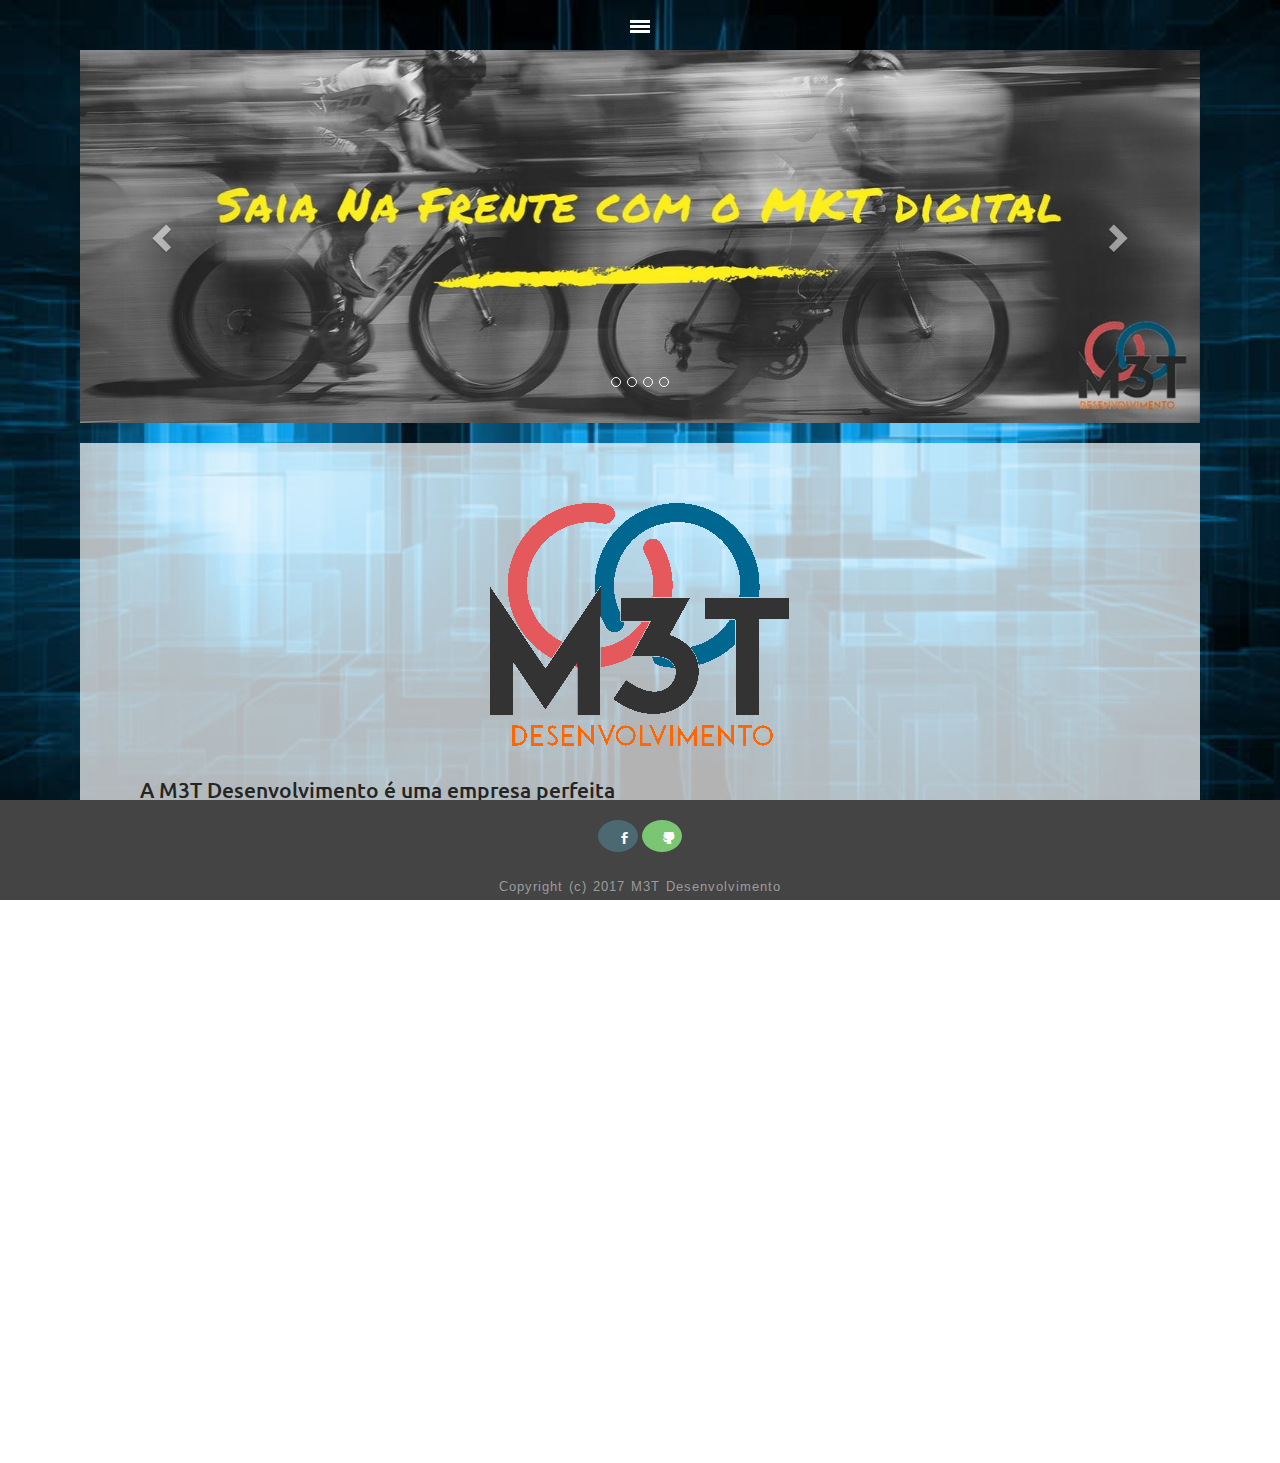
<file: index.html>
<html>
	<head>
		<title>M3T Desenvolvimento</title>
		<meta charset="UTF-8">
		<meta name="viewport" content="width=device-width, initial-scale=1">
		<link rel='shortcut icon' type='image/x-icon' href='image/favicon.ico' />

		<link rel="stylesheet" href="css/bootstrap.min.css">
		<link rel="stylesheet" href="css/mobyrise/mbr-additional.css">
		<link rel="stylesheet" href="css/mobyrise/style.css">
		<link rel="stylesheet" href="css/socicon.min.css">
		<link rel="stylesheet" href="css/style.css">
		<link href="http://fonts.googleapis.com/css?family=Arimo:400" rel="stylesheet">
		<link href="//maxcdn.bootstrapcdn.com/font-awesome/4.3.0/css/font-awesome.min.css" rel="stylesheet">
	</head>

	<body>
		<div id="pagina_principal" style="display: none;">
			<a class="menu-bar" data-toggle="collapse" href="#menu">
			    <span class="bars"></span>             
			</a>
			<div class="collapse menu" id="menu">
			    <ul class="list-inline">
			        <li><a href="#" onclick="carregaPagina('home.html');"><strong>Início</strong></a></li>
			        <li><a href="#" onclick="carregaPagina('sobre.html');"><strong>Sobre</strong></a></li>
			        <li><a href="#" onclick="carregaPagina('planos.html');"><strong>Planos</strong></a></li>
			        <li><a href="#" onclick="carregaPagina('contato.html');"><strong>Contato</strong></a></li>
			    </ul>   
			</div>

			<div id="conteudo" class="container">

			</div>

			<!-- INÍCIO - Rodapé -->
	        <footer class="mbr-section mbr-section--relative mbr-section--fixed-size fields" id="footer1-91" style="background-color: rgb(68, 68, 68);width:100% !important; position: fixed;bottom:0px;left:0px;right:0px;margin-bottom:0px;height: 100px;">
	            <br>
	            <div class="mbr-section__container container">
	                <div class="row">						
						<div class=" col-md-12">							
							<center>
						        <a class="btn btn-primary btn-md" style="border-radius: 50%; width: 32px;height: 32px;line-height: 18px;" href="http://fb.com/m3tdesenvolvimento" target="_blank">
						           	<i class="socicon socicon-facebook"></i> 
						        </a>  

						        <a class="btn btn-success btn-md" style="border-radius: 50%; width: 32px;height: 32px;line-height: 18px;" href="http://github.com/m3tdesenvolvimento" target="_blank">
						           	<i class="socicon socicon-github"></i> 
						        </a>           
						    </center>           
						</div>
						<br>
						<div class="mbr-footer mbr-footer--wysiwyg row">
	                        <div class="col-sm-12">
	                            <p class="mbr-footer__copyright"></p>
	                            <p style="text-align: center;">Copyright (c) 2017 M3T Desenvolvimento</p>
	                        </div>
	                	</div>
	            	</div>
	            </div>
	        </footer>
	        <!-- FIM - Rodapé -->
        </div>

        <div id="carregando" style="display: block;">
        	<center>
        		<img src="image/loading.gif">
        	</center>
        </div>




		<script src="js/jquery.min.js"></script>
		<script src="js/bootstrap.min.js"></script>
		<script type="text/javascript">
			function carregaPagina(pagina){
				$('#conteudo').load("views/" + pagina);
			}

			function mandaEmail(){
				//Obtenho os dados digitados
		        var nome = $("#nome").val();
		        var telefone = $("#telefone").val();
		        var email = $("#email").val();
		        var empresa = $("#empresa").val();
		        var mensagem = $("#mensagem").val();

		        //Envio as informaçoes via Ajax para o php que processa o formulario
		        $.ajax({
		            type: "POST",
		            url: "https://app-1491759796.000webhostapp.com/processa.php",
		            data: {nome: nome,telefone: telefone,email: email,empresa: empresa, mensagem: mensagem},
		     	    success: function(data){
		                if(data != 0){
		                    alert("Dados enviados com sucesso!");
		                    console.info(data);
		                }
		                else{
		                    alert("Ocorreu um erro na transmissão dos dados, aguarde e tente novamente.");
		                    console.error(data);
		                }
		            },
		            error: function(xhr,err){
		                alert("Ocorreu um erro interno do servidor. Contate-nos através do nosso e-mail");
		                console.error(err);
		            }
		        });

		        document.getElementById("nome").value = "";
		        document.getElementById("telefone").value = "";
		        document.getElementById("email").value = "";
		        document.getElementById("empresa").value = "";
		        document.getElementById("mensagem").value = "";
			}

			$(document).ready(function (){
				carregaPagina('home.html');

				$("#carregando").css("display", "none");
				$("#pagina_principal").css("display", "block");
			});
		</script>
	</body>
</html>
</file>
<file: css/mobyrise/mbr-additional.css>
@import url(https://fonts.googleapis.com/css?family=Oxygen:400,300,700);





#header1-40 .btn {
  font-size: 20px;
  font-family: 'Oxygen', sans-serif;
}
#header1-40 H1 {
  font-family: 'Oxygen', sans-serif;
}
#header1-40 P {
  font-family: 'Oxygen', sans-serif;
}
#menu-41 .mbr-brand__name {
  font-size: 16px;
}
#menu-41.mbr-navbar--stuck .mbr-navbar__section {
  background: #395259;
}
#menu-41 .mbr-brand__name a {
  font-size: 24px;
  font-family: 'Oxygen', sans-serif;
}
#menu-41 .mbr-navbar__items a {
  font-family: 'Oxygen', sans-serif;
}
#features1-42 P {
  text-align: center;
}
#features1-44 P {
  text-align: center;
  color: #ffffff;
}
#features1-44 H3 {
  color: #ffffff;
}
#msg-box5-46 .mbr-header__text {
  color: #ffffff;
}
#msg-box5-46 .mbr-header__subtext {
  color: #ffffff;
}
#msg-box5-46 .mbr-article {
  color: #ffffff;
}
#features1-47 P {
  color: #4c6972;
  text-align: center;
}
#msg-box3-48 .mbr-header .mbr-header__text {
  text-align: center;
}
#msg-box3-48 .mbr-header .mbr-header__subtext {
  text-align: center;
}
#msg-box2-50 h2 {
  color: #252525;
}
#msg-box2-50 p {
  color: #252525;
}




#content5-77 .caption h3 {
  color: #fff;
  font-size: 46px;
  font-family: 'Oxygen', sans-serif;
}
#content5-77 P {
  color: #fff;
  text-align: center;
  font-size: 21px;
  font-family: 'Oxygen', sans-serif;
}
#menu-59 .mbr-brand__name {
  font-size: 16px;
}
#menu-59.mbr-navbar--stuck .mbr-navbar__section {
  background: #395259;
}
#menu-59 .mbr-brand__name a {
  font-size: 24px;
  font-family: 'Oxygen', sans-serif;
}
#menu-59 .mbr-navbar__items a {
  font-family: 'Oxygen', sans-serif;
}
#image2-83 SMALL {
  font-size: 17px;
}
#slider2-88 H1 {
  color: #ffffff;
}





#header1-73 .btn {
  font-size: 20px;
  font-family: 'Oxygen', sans-serif;
}
#header1-73 H1 {
  font-family: 'Oxygen', sans-serif;
}
#header1-73 P {
  font-family: 'Oxygen', sans-serif;
}
#menu-74 .mbr-brand__name {
  font-size: 16px;
}
#menu-74.mbr-navbar--stuck .mbr-navbar__section {
  background: #395259;
}
#menu-74 .mbr-brand__name a {
  font-size: 24px;
  font-family: 'Oxygen', sans-serif;
}
#menu-74 .mbr-navbar__items a {
  font-family: 'Oxygen', sans-serif;
}
#features1-75 P {
  text-align: center;
}
#features1-77 P {
  text-align: center;
  color: #ffffff;
}
#features1-77 H3 {
  color: #ffffff;
}
#msg-box5-79 .mbr-header__text {
  color: #ffffff;
}
#msg-box5-79 .mbr-header__subtext {
  color: #ffffff;
}
#msg-box5-79 .mbr-article {
  color: #ffffff;
}
#features1-80 P {
  color: #4c6972;
  text-align: center;
}
#msg-box3-81 .mbr-header .mbr-header__text {
  text-align: center;
}
#msg-box3-81 .mbr-header .mbr-header__subtext {
  text-align: center;
}
#msg-box2-83 h2 {
  color: #252525;
}
#msg-box2-83 p {
  color: #252525;
}


#menu-20 .mbr-brand__name {
  font-size: 16px;
}
#menu-20.mbr-navbar--stuck .mbr-navbar__section {
  background: #395259;
}
#menu-20 .mbr-brand__name a {
  font-size: 24px;
  font-family: 'Oxygen', sans-serif;
}
#menu-20 .mbr-navbar__items a {
  font-family: 'Oxygen', sans-serif;
}
#features1-21 P {
  text-align: center;
}
#features1-23 P {
  text-align: center;
  color: #ffffff;
}
#features1-23 H3 {
  color: #ffffff;
}
#msg-box5-25 .mbr-header__text {
  color: #ffffff;
}
#msg-box5-25 .mbr-header__subtext {
  color: #ffffff;
}
#msg-box5-25 .mbr-article {
  color: #ffffff;
}
#features1-26 P {
  color: #4c6972;
  text-align: center;
}
#msg-box3-27 .mbr-header .mbr-header__text {
  text-align: center;
}
#msg-box3-27 .mbr-header .mbr-header__subtext {
  text-align: center;
}
#msg-box2-29 h2 {
  color: #252525;
}
#msg-box2-29 p {
  color: #252525;
}




#content5-92 .caption h3 {
  color: #fff;
  font-size: 46px;
  font-family: 'Oxygen', sans-serif;
}
#content5-92 P {
  color: #fff;
  text-align: center;
  font-size: 21px;
  font-family: 'Oxygen', sans-serif;
}
#menu-93 .mbr-brand__name {
  font-size: 16px;
}
#menu-93.mbr-navbar--stuck .mbr-navbar__section {
  background: #395259;
}
#menu-93 .mbr-brand__name a {
  font-size: 24px;
  font-family: 'Oxygen', sans-serif;
}
#menu-93 .mbr-navbar__items a {
  font-family: 'Oxygen', sans-serif;
}
#features1-108 .thumbnail .image img {
  max-width: 100%;
}
#image2-97 SMALL {
  font-size: 17px;
}
#image2-111 SMALL {
  font-size: 20px;
}
#image2-113 SMALL {
  font-size: 20px;
}
#image2-114 SMALL {
  font-size: 20px;
}
#msg-box3-117 .mbr-header .mbr-header__text {
  text-align: center;
}
#msg-box3-117 .mbr-header .mbr-header__subtext {
  text-align: center;
}
#msg-box3-117 .mbr-article P {
  text-align: left;
}
</file>
<file: css/mobyrise/style.css>
html {
  position: relative;
  min-height: 100%;
}

.form-control::-webkit-input-placeholder {
  size: 25px;
}

.mbr-transparent {
  opacity: 0;
  filter: alpha(opacity=0);
}
.mbr-embedded-video {
  position: relative;
}
.mbr-background-video,
.mbr-background-video-preview {
  bottom: 0;
  left: 0;
  overflow: hidden;
  position: absolute;
  right: 0;
  top: 0;
}
.mbr-parallax-background,
.mbr-background {
  background-attachment: fixed !important;
  background-position: 50% 0;
  background-repeat: no-repeat;
  background-size: cover !important;
}
.mbr-hidden-scrollbar .mbr-parallax-background {
  background-size: auto 130%;
}
.mobile .mbr-parallax-background {
  background-attachment: scroll !important;
}
.mbr-background {
  background-attachment: scroll !important;
}
.is-builder .animated {
  -webkit-animation-name: none !important;
  animation-name: none !important;
}
.msgbox-1 {
  overflow: hidden;
  padding: 0 20px;
  position: relative;
}
.msgbox-1 .container {
  padding: 41px 0 29px;
  position: relative;
  z-index: 3;
}
@media (max-width: 767px) {
  .msgbox-1 .container {
    padding: 67px 0 78px;
    text-align: center;
  }
}
.msgbox-1 .row > div + div {
  line-height: 67px;
}
@media (max-width: 767px) {
  .msgbox-1 .row > div + div {
    padding-bottom: 3px;
    padding-top: 23px;
  }
}
@media (max-width: 480px) {
  .msgbox-1 .row > div + div {
    padding-bottom: 15px;
    padding-top: 37px;
  }
}
.msgbox-1 h1,
.msgbox-1 h2 {
  letter-spacing: 4px;
  line-height: 33px;
  margin-bottom: 11px;
  margin-top: 10px;
}
.msgbox-1 h1 + h1,
.msgbox-1 h2 + h1,
.msgbox-1 h1 + h2,
.msgbox-1 h2 + h2 {
  margin-top: -11px;
}
@media (max-width: 767px) {
  .msgbox-1 h1,
  .msgbox-1 h2 {
    line-height: 1.5em;
    margin-bottom: 0;
  }
  .msgbox-1 h1 + h1,
  .msgbox-1 h2 + h1,
  .msgbox-1 h1 + h2,
  .msgbox-1 h2 + h2 {
    margin-top: -1px;
  }
}
.msgbox-1 p {
  color: #777;
  font-size: 17px;
  line-height: 27px;
  margin-bottom: 0;
  padding-bottom: 13px;
  padding-top: 16px;
  text-align: left;
}
.msgbox-1 p + p {
  margin-top: -13px;
  padding-top: 0;
}
@media (max-width: 767px) {
  .msgbox-1 p {
    padding-top: 20px;
  }
}
.msgbox-1 .btn {
  margin-top: -14px;
  margin-right: 10px;
}
@media (max-width: 480px) {
  .msgbox-1 .btn {
    display: block;
  }
  .msgbox-1 .btn + .btn {
    margin-top: 12px;
  }
}
.msgbox-1.dark {
  background: #3c3c3c;
  color: #fff;
}
.msgbox-1.dark p {
  color: #fff;
}
.msgbox-1.dark .btn-default {
  border-color: #fff;
  color: #fff;
}
.msgbox-1.dark .btn-default:hover,
.msgbox-1.dark .btn-default:focus,
.msgbox-1.dark .btn-default.focus,
.msgbox-1.dark .btn-default:active,
.msgbox-1.dark .btn-default.active,
.open > .dropdown-toggle.msgbox-1.dark .btn-default {
  background-color: #fff;
  border-color: #fff;
  color: #252525;
}
.content-2 {
  overflow: hidden;
  padding: 71px 20px 70px;
  position: relative;
}
.content-2.col-5 .row > div {
  position: relative;
  min-height: 1px;
  padding-left: 15px;
  padding-right: 15px;
}
@media (min-width: 768px) {
  .content-2.col-5 .row > div {
    display: inline-block;
    float: none;
    vertical-align: top;
    width: 33%;
  }
}
@media (min-width: 992px) {
  .content-2.col-5 .row > div {
    float: left;
    width: 20%;
  }
}
@media (min-width: 992px) {
  .content-2.col-5 {
    padding-top: 75px;
  }
  .content-2.col-5 .thumbnail h3 {
    margin-top: 15px;
  }
  .content-2.col-5 .thumbnail h3 + h3 {
    margin-top: -33px;
  }
}
.content-2.col-4 .row > div {
  position: relative;
  min-height: 1px;
  padding-left: 15px;
  padding-right: 15px;
}
@media (min-width: 768px) {
  .content-2.col-4 .row > div {
    float: left;
    width: 50%;
  }
}
@media (min-width: 992px) {
  .content-2.col-4 .row > div {
    float: left;
    width: 25%;
  }
}
.content-2.col-3 .row > div {
  position: relative;
  min-height: 1px;
  padding-left: 15px;
  padding-right: 15px;
}
@media (min-width: 768px) {
  .content-2.col-3 .row > div {
    float: left;
    width: 33.33333333%;
  }
}
@media (min-width: 992px) {
  .content-2.col-3 {
    padding-top: 64px;
  }
  .content-2.col-3 .thumbnail h3 {
    margin-top: 4px;
  }
  .content-2.col-3 .thumbnail h3 + h3 {
    margin-top: -33px;
  }
  .content-2.col-3 .thumbnail .group {
    margin-top: 37px;
  }
}
.content-2.col-2 .row > div {
  position: relative;
  min-height: 1px;
  padding-left: 15px;
  padding-right: 15px;
}
@media (min-width: 768px) {
  .content-2.col-2 .row > div {
    float: left;
    width: 50%;
  }
}
@media (min-width: 992px) {
  .content-2.col-2 {
    padding-top: 48px;
  }
  .content-2.col-2 .thumbnail > img {
    width: 100%;
    max-width: 300px;
  }
  .content-2.col-2 .thumbnail h3 {
    margin-top: -14px;
    margin-bottom: 20px;
    font-size: 25px;
    letter-spacing: 6px;
    line-height: 1.5em;
  }
  .content-2.col-2 .thumbnail h3 + h3 {
    margin-top: -19px;
  }
  .content-2.col-2 .thumbnail p {
    font-size: 17px;
    line-height: 27px;
  }
  .content-2.col-2 .thumbnail .btn {
    padding: 16px 27px;
    font-size: 18px;
    line-height: 1.3333333;
    border-radius: 0px;
    font-size: 14px;
    letter-spacing: 2px;
  }
}
@media (max-width: 767px) {
  .content-2 {
    padding: 0 20px;
  }
  .content-2 .row > div {
    -webkit-box-shadow: inset 0 1px 1px rgba(10, 10, 10, 0.06);
    box-shadow: inset 0 1px 1px rgba(10, 10, 10, 0.06);
  }
  .content-2.dark .row > div {
    -webkit-box-shadow: inset 0 1px 1px rgba(0, 0, 0, 0.2);
    box-shadow: inset 0 1px 1px rgba(0, 0, 0, 0.2);
  }
}
@media (min-width: 768px) and (max-width: 991px) {
  .content-2.col-5 {
    padding-top: 70px;
  }
  .content-2.col-5 .row > div + div + div + div {
    margin-top: 50px;
  }
  .content-2.col-5 .thumbnail h3 {
    margin-top: 10px;
  }
  .content-2.col-5 .thumbnail h3 + h3 {
    margin-top: -33px;
  }
  .content-2.col-4 {
    padding: 64px 20px 70px;
  }
  .content-2.col-4 .row > div + div + div {
    margin-top: 39px;
  }
  .content-2.col-4 .thumbnail h3 {
    margin-top: 4px;
    margin-bottom: 32px;
  }
  .content-2.col-4 .thumbnail h3 + h3 {
    margin-top: -33px;
  }
  .content-2.col-4 .thumbnail .group {
    margin-top: 37px;
  }
  .content-2.col-3 {
    padding-top: 73px;
  }
  .content-2.col-3 .thumbnail h3 {
    margin-top: 12px;
    margin-bottom: 33px;
  }
  .content-2.col-3 .thumbnail h3 + h3 {
    margin-top: -33px;
  }
  .content-2.col-3 .thumbnail .group {
    margin-top: 36px;
  }
  .content-2.col-2 {
    padding-top: 64px;
  }
  .content-2.col-2 .thumbnail h3 {
    margin-top: 4px;
    margin-bottom: 33px;
  }
  .content-2.col-2 .thumbnail h3 + h3 {
    margin-top: -34px;
  }
  .content-2.col-2 .thumbnail .group {
    margin-top: 36px;
  }
}
.content-2 .container {
  padding: 0;
  position: relative;
  z-index: 3;
}
.content-2 .row {
  margin-left: -24px;
  margin-right: -24px;
}
.content-2 .thumbnail {
  background: none;
  border: 0;
  margin-bottom: 0;
  padding-bottom: 0;
  padding-left: 0;
  padding-right: 0;
  text-align: center;
}
@media (max-width: 767px) {
  .content-2 .thumbnail {
    padding-top: 52px;
    padding-bottom: 65px;
    margin-bottom: 0;
  }
}
@media (max-width: 480px) {
  .content-2 .thumbnail {
    padding-bottom: 70px;
  }
}
.content-2 .thumbnail > img,
.content-2 .thumbnail .image img {
  max-width: 50%;
}
@media (max-width: 767px) {
  .content-2 .thumbnail > img,
  .content-2 .thumbnail .image img {
    width: 100%;
    max-width: 300px;
  }
}
.content-2 .thumbnail h3 {
  font-size: 16px;
  letter-spacing: 1px;
  margin-bottom: 32px;
  margin-top: 11px;
}
.content-2 .thumbnail h3 + h3 {
  margin-top: -32px;
}
@media (max-width: 767px) {
  .content-2 .thumbnail h3 {
    font-size: 25px;
    letter-spacing: 6px;
    line-height: 1.5em;
    margin-bottom: 20px;
    margin-top: -14px;
  }
  .content-2 .thumbnail h3 + h3 {
    margin-top: -21px;
  }
}
.content-2 .thumbnail p {
  color: #999;
  font-size: 16px;
  line-height: 26px;
  text-align: left;
}
.content-2 .thumbnail p + p {
  margin-top: -10px;
}
@media (max-width: 767px) {
  .content-2 .thumbnail p {
    font-size: 17px;
    line-height: 27px;
  }
}
.content-2 .thumbnail .group {
  line-height: 43px;
  margin-bottom: 14px;
  margin-top: 33px;
  text-align: center;
}
@media (max-width: 767px) {
  .content-2 .thumbnail .group {
    margin-top: 29px;
    line-height: 67px;
  }
}
@media (max-width: 480px) {
  .content-2 .thumbnail .group {
    margin-top: 37px;
  }
}
@media (max-width: 767px) {
  .content-2 .thumbnail .btn {
    padding: 16px 27px;
    font-size: 18px;
    line-height: 1.3333333;
    border-radius: 0px;
    font-size: 14px;
    letter-spacing: 2px;
    margin-right: 9px;
  }
}
@media (max-width: 480px) {
  .content-2 .thumbnail .btn {
    display: block;
    margin-right: 0;
  }
  .content-2 .thumbnail .btn + .btn {
    margin-top: 12px;
  }
}
.content-2.simple h3 {
  margin-top: 0 !important;
  margin-bottom: 31px !important;
}
.content-2.simple h3 + h3 {
  margin-top: -30px !important;
}
.content-2.simple.col-5 {
  padding-top: 77px;
}
.content-2.simple.col-4,
.content-2.simple.col-3 {
  padding-top: 76px;
}
.content-2.simple.col-2 {
  padding-top: 64px;
}
@media (min-width: 768px) and (max-width: 991px) {
  .content-2.simple h3 {
    margin-bottom: 32px !important;
  }
  .content-2.simple.col-5 {
    padding-top: 76px;
  }
  .content-2.simple.col-5 .row > div + div + div + div {
    margin-top: 53px;
  }
  .content-2.simple.col-4 {
    padding-top: 77px;
  }
  .content-2.simple.col-4 .row > div + div + div {
    margin-top: 53px;
  }
  .content-2.simple.col-2 {
    padding-top: 76px;
  }
}
@media (max-width: 767px) {
  .content-2.simple {
    padding-top: 0 !important;
  }
  .content-2.simple .thumbnail {
    padding-top: 68px;
  }
  .content-2.simple h3 {
    margin-bottom: 20px !important;
  }
  .content-2.simple h3 + h3 {
    margin-top: -21px !important;
  }
}
.content-2.dark {
  background: #3c3c3c;
}
.content-2.dark h1,
.content-2.dark h2,
.content-2.dark h3,
.content-2.dark h4 {
  color: #fff;
}
.content-2.dark p {
  color: #fff;
}
.content-2.dark .btn-default {
  border-color: #fff;
  color: #fff;
}
.content-2.dark .btn-default:hover,
.content-2.dark .btn-default:focus,
.content-2.dark .btn-default.focus,
.content-2.dark .btn-default:active,
.content-2.dark .btn-default.active,
.open > .dropdown-toggle.content-2.dark .btn-default {
  background-color: #fff;
  border-color: #fff;
  color: #252525;
}
.pricing-table-1 {
  -webkit-box-shadow: inset 0 1px 0 rgba(10, 10, 10, 0.06);
  box-shadow: inset 0 1px 0 rgba(10, 10, 10, 0.06);
  background: #f0f0f0;
  overflow: hidden;
  padding: 100px 0 67px;
  position: relative;
}
.pricing-table-1 .container {
  display: block;
  float: none;
  margin-left: auto;
  margin-right: auto;
  max-width: 1000px;
  position: relative;
  z-index: 3;
}
.pricing-table-1.col-4 .row > div {
  position: relative;
  min-height: 1px;
  padding-left: 15px;
  padding-right: 15px;
  padding: 0;
}
@media (min-width: 768px) {
  .pricing-table-1.col-4 .row > div {
    float: left;
    width: 25%;
  }
}
.pricing-table-1.col-3 .container {
  max-width: 750px;
}
.pricing-table-1.col-3 .row > div {
  position: relative;
  min-height: 1px;
  padding-left: 15px;
  padding-right: 15px;
  padding: 0;
}
@media (min-width: 768px) {
  .pricing-table-1.col-3 .row > div {
    float: left;
    width: 33.33333333%;
  }
}
.pricing-table-1.col-2 .container {
  max-width: 600px;
}
.pricing-table-1.col-2 .row > div {
  position: relative;
  min-height: 1px;
  padding-left: 15px;
  padding-right: 15px;
  padding: 0;
}
@media (min-width: 768px) {
  .pricing-table-1.col-2 .row > div {
    float: left;
    width: 50%;
  }
}
.pricing-table-1 .plan {
  -webkit-box-shadow: 0 2px 2px rgba(10, 10, 10, 0.06);
  box-shadow: 0 2px 2px rgba(10, 10, 10, 0.06);
  background: #fff;
  color: #484f5a;
  margin-right: 1px;
  padding-bottom: 39px;
  text-align: center;
}
.pricing-table-1 .plan h3 {
  background: #323b44;
  border-radius: 7px 7px 0 0;
  color: #fff;
  font-size: 16px;
  letter-spacing: 1px;
  margin: 0;
  padding: 18px 0 19px;
  position: relative;
  top: -7px;
}
.pricing-table-1 .plan p {
  margin-bottom: 0;
}
.pricing-table-1 .plan .price {
  font-size: 80px;
  letter-spacing: 1px;
  padding: 7px 0 0;
}
.pricing-table-1 .plan .price small {
  color: #aaa;
  display: block;
  font-size: 13px;
  margin-top: -11px;
  padding-bottom: 19px;
}
.pricing-table-1 .plan .price strong {
  font-weight: normal;
  left: -10px;
  position: relative;
}
.pricing-table-1 .plan .price sup {
  display: inline-block;
  font-size: 32px;
  height: 1px;
  margin: 58px 0 0 -4px;
  position: relative;
  vertical-align: top;
  width: 25px;
}
.pricing-table-1 .plan .price:after {
  background: #eee;
  content: "";
  display: block;
  height: 1px;
  margin: 20px auto 0;
  width: 80%;
}
.pricing-table-1 .plan ul {
  font-size: 14px;
  list-style: none;
  margin: 35px 0 35px;
  padding-left: 0;
}
.pricing-table-1 .plan ul li {
  margin-bottom: 12px;
}
.pricing-table-1 .plan .btn {
  margin-bottom: 2px;
  margin-top: 1px;
}
.pricing-table-1 .favorite {
  -webkit-box-shadow: 0 0 10px rgba(10, 10, 10, 0.35);
  box-shadow: 0 0 10px rgba(10, 10, 10, 0.35);
  margin-left: -5px;
  margin-right: -5px;
  padding-bottom: 52px;
  position: relative;
  top: -13px;
  z-index: 2;
}
.pricing-table-1 .favorite h3 {
  background: #f97352;
}
.pricing-table-1 .favorite .price {
  padding-top: 20px;
}
.pricing-table-1 .favorite .price strong {
  left: -8px;
}
.pricing-table-1 .green h3 {
  background: #7ac673;
}
.pricing-table-1 .blue h3 {
  background: #27aae0;
}
.pricing-table-1 .orange h3 {
  background: #faaf40;
}
@media (max-width: 767px) {
  .pricing-table-1 {
    padding: 30px 20px 10px 20px;
  }
  .pricing-table-1 .plan {
    margin-bottom: 20px;
  }
  .pricing-table-1 .plan ul {
    margin: 36px 0 34px;
  }
  .pricing-table-1 .plan .btn {
    margin-top: 2px;
  }
  .pricing-table-1 .favorite {
    margin-left: 0;
    margin-right: 0;
    top: 0;
  }
}
@media (min-width: 480px) and (max-width: 767px) {
  .pricing-table-1 .plan {
    padding-bottom: 64px;
  }
  .pricing-table-1 .plan .price {
    font-size: 120px;
    line-height: 142px;
  }
  .pricing-table-1 .plan .price small {
    font-size: 16px;
    margin-top: -1px;
    padding-bottom: 18px;
    line-height: 23px;
  }
  .pricing-table-1 .plan .price sup {
    font-size: 36px;
    margin: 77px 0 0 -4px;
  }
  .pricing-table-1 .plan ul {
    font-size: 16px;
    margin: 35px 0 22px;
  }
  .pricing-table-1 .plan .btn {
    padding: 16px 27px;
    font-size: 18px;
    line-height: 1.3333333;
    border-radius: 0px;
    font-size: 14px;
    letter-spacing: 2px;
    margin-bottom: 3px;
    margin-top: -13px;
    position: relative;
    top: 26px;
  }
}
.mbr-navbar {
  position: relative;
  width: 100%;
}
.mbr-navbar:before {
  content: "";
  display: block;
}
.mbr-navbar__brand-link:after,
.mbr-navbar__brand-img {
  height: 74px;
}
.mbr-navbar:before,
.mbr-navbar__container {
  height: 98px;
}
.mbr-navbar--ss .mbr-navbar__brand-link:after,
.mbr-navbar--ss .mbr-navbar__brand-img {
  height: 74px;
}
.mbr-navbar--ss:before,
.mbr-navbar--ss .mbr-navbar__container {
  height: 98px;
}
.mbr-navbar--xs .mbr-navbar__brand-link:after,
.mbr-navbar--xs .mbr-navbar__brand-img {
  height: 32px;
}
.mbr-navbar--xs:before,
.mbr-navbar--xs .mbr-navbar__container {
  height: 56px;
}
.mbr-navbar--s .mbr-navbar__brand-link:after,
.mbr-navbar--s .mbr-navbar__brand-img {
  height: 48px;
}
.mbr-navbar--s:before,
.mbr-navbar--s .mbr-navbar__container {
  height: 72px;
}
.mbr-navbar--m .mbr-navbar__brand-link:after,
.mbr-navbar--m .mbr-navbar__brand-img {
  height: 64px;
}
.mbr-navbar--m:before,
.mbr-navbar--m .mbr-navbar__container {
  height: 88px;
}
.mbr-navbar--l .mbr-navbar__brand-link:after,
.mbr-navbar--l .mbr-navbar__brand-img {
  height: 96px;
}
.mbr-navbar--l:before,
.mbr-navbar--l .mbr-navbar__container {
  height: 120px;
}
.mbr-navbar--xl .mbr-navbar__brand-link:after,
.mbr-navbar--xl .mbr-navbar__brand-img {
  height: 128px;
}
.mbr-navbar--xl:before,
.mbr-navbar--xl .mbr-navbar__container {
  height: 152px;
}
.mbr-navbar--short .mbr-navbar__brand-link:after,
.mbr-navbar--short .mbr-navbar__brand-img {
  height: 40px;
}
.mbr-navbar--short:before,
.mbr-navbar--short .mbr-navbar__container {
  height: 64px;
}
.mbr-navbar--short .mbr-navbar__container {
  padding: 12px 0;
}
@media (max-width: 767px) {
  .mbr-navbar--short .mbr-navbar__brand-link:after,
  .mbr-navbar--short .mbr-navbar__brand-img {
    height: 31px;
  }
  .mbr-navbar--short:before,
  .mbr-navbar--short .mbr-navbar__container {
    height: 45px;
  }
  .mbr-navbar--short .mbr-navbar__container {
    padding: 7px 0;
  }
}
.mbr-navbar__brand-img {
  position: relative;
}
.mbr-navbar__brand-img,
.mbr-navbar__container,
.mbr-navbar__section {
  -webkit-transition: all 300ms ease-in-out 0s;
  -o-transition: all 300ms ease-in-out 0s;
  transition: all 300ms ease-in-out 0s;
}
.mbr-navbar__section {
  background: #2c2c2c;
  height: auto;
  position: absolute;
  top: 0;
  width: 100%;
  z-index: 1000;
}
.mbr-navbar__container {
  display: table;
  padding: 12px 0;
  width: 100%;
}
.mbr-navbar__menu-box {
  display: table;
  width: 100%;
}
.mbr-navbar__menu-box--inline-left,
.mbr-navbar__menu-box--inline-center,
.mbr-navbar__menu-box--inline-right {
  display: block;
  text-align: left;
}
.mbr-navbar__menu-box--inline-center {
  text-align: center;
}
.mbr-navbar__menu-box--inline-right {
  text-align: right;
}
.mbr-navbar__column {
  display: table-cell;
  vertical-align: middle;
}
.mbr-navbar__column--xxs {
  width: 1%;
}
.mbr-navbar__column--xs {
  width: 10%;
}
.mbr-navbar__column--s {
  width: 20%;
}
.mbr-navbar__column--m {
  width: 30%;
}
.mbr-navbar__column--l {
  width: 40%;
}
.mbr-navbar__column--xl {
  width: 50%;
}
.mbr-navbar__menu-box--inline-left .mbr-navbar__column,
.mbr-navbar__menu-box--inline-center .mbr-navbar__column,
.mbr-navbar__menu-box--inline-right .mbr-navbar__column {
  display: inline-block;
}
.mbr-navbar__items {
  float: left;
  padding-left: 0px;
  position: relative;
  left: -20px;
}
.mbr-navbar__items--right {
  float: right;
  left: 0;
}
.mbr-navbar__item {
  display: block;
  float: left;
  position: relative;
}
.mbr-navbar__hamburger {
  display: none;
  margin-top: -11px;
  position: absolute;
  right: 0;
  top: 50%;
  z-index: 10000;
}
.mbr-navbar--collapsed .mbr-navbar__container {
  position: relative;
}
.mbr-navbar--collapsed .mbr-navbar__column {
  display: block;
  width: 100%;
}
.mbr-navbar--collapsed .mbr-navbar__items--right {
  padding-top: 13px;
}
.mbr-navbar--collapsed .mbr-navbar__menu {
  background: rgba(0, 0, 0, 0.9);
  display: none;
  height: 100%;
  left: 0;
  position: fixed;
  top: 0;
  width: 100%;
  z-index: 9999;
}
.mbr-navbar--collapsed .mbr-navbar__menu-box {
  display: table-cell;
  vertical-align: middle;
}
.mbr-navbar--collapsed .mbr-navbar__items {
  float: none;
}
.mbr-navbar--collapsed .mbr-navbar__item {
  float: none;
}
.mbr-navbar--collapsed .mbr-navbar__hamburger {
  display: block;
}
.mbr-navbar--collapsed.mbr-navbar--open .mbr-navbar__menu {
  display: table;
}
.mbr-navbar--collapsed.mbr-navbar--open:not(.mbr-navbar--sticky) .mbr-navbar__section {
  background: none;
  position: fixed;
}
.mbr-navbar--collapsed.mbr-navbar--open .mbr-navbar__brand {
  visibility: hidden;
}
.mbr-navbar--collapsed.mbr-navbar--sticky.mbr-navbar--open .mbr-navbar__brand {
  visibility: visible;
}
.mbr-navbar--collapsed.mbr-navbar--open .mbr-navbar__brand-img,
.mbr-navbar--collapsed.mbr-navbar--open .mbr-navbar__container {
  -webkit-transition: none;
  -o-transition: none;
  transition: none;
}
.mbr-navbar--freeze.mbr-navbar--collapsed.mbr-navbar--open .mbr-navbar__hamburger,
.mbr-navbar--freeze.mbr-navbar--collapsed.mbr-navbar--open .mbr-navbar__hamburger:hover {
  color: #fff !important;
}
.mbr-navbar--sticky .mbr-navbar__section {
  position: fixed;
}
.mbr-navbar--absolute {
  position: absolute;
}
.mbr-navbar--transparent .mbr-navbar__section {
  background: none;
}
.mbr-navbar--stuck .mbr-navbar__section,
.mbr-navbar--relative .mbr-navbar__section {
  background: #2c2c2c;
}
@media (max-width: 991px) {
  .mbr-navbar--auto-collapse .mbr-navbar__container {
    position: relative;
  }
  .mbr-navbar--auto-collapse .mbr-navbar__column {
    display: block;
    width: 100%;
  }
  .mbr-navbar--auto-collapse .mbr-navbar__items--right {
    padding-top: 13px;
  }
  .mbr-navbar--auto-collapse .mbr-navbar__menu {
    background: rgba(0, 0, 0, 0.9);
    display: none;
    height: 100%;
    left: 0;
    position: fixed;
    top: 0;
    width: 100%;
    z-index: 9999;
  }
  .mbr-navbar--auto-collapse .mbr-navbar__menu-box {
    display: table-cell;
    vertical-align: middle;
  }
  .mbr-navbar--auto-collapse .mbr-navbar__items {
    float: none;
  }
  .mbr-navbar--auto-collapse .mbr-navbar__item {
    float: none;
  }
  .mbr-navbar--auto-collapse .mbr-navbar__hamburger {
    display: block;
  }
  .mbr-navbar--auto-collapse.mbr-navbar--open .mbr-navbar__menu {
    display: table;
  }
  .mbr-navbar--auto-collapse.mbr-navbar--open:not(.mbr-navbar--sticky) .mbr-navbar__section {
    background: none;
    position: fixed;
  }
  .mbr-navbar--auto-collapse.mbr-navbar--open .mbr-navbar__brand {
    visibility: hidden;
  }
  .mbr-navbar--auto-collapse.mbr-navbar--sticky.mbr-navbar--open .mbr-navbar__brand {
    visibility: visible;
  }
  .mbr-navbar--auto-collapse.mbr-navbar--open .mbr-navbar__brand-img,
  .mbr-navbar--auto-collapse.mbr-navbar--open .mbr-navbar__container {
    -webkit-transition: none;
    -o-transition: none;
    transition: none;
  }
  .mbr-navbar--freeze.mbr-navbar--auto-collapse.mbr-navbar--open .mbr-navbar__hamburger,
  .mbr-navbar--freeze.mbr-navbar--auto-collapse.mbr-navbar--open .mbr-navbar__hamburger:hover {
    color: #fff !important;
  }
}
.mbr-after-navbar:before {
  content: "";
  display: block;
  height: 98px;
}
.mbr-hamburger {
  cursor: pointer;
  height: 23px;
  width: 30px;
}
.mbr-hamburger:focus {
  outline: none;
}
.mbr-hamburger__line,
.mbr-hamburger__line:before,
.mbr-hamburger__line:after {
  content: "";
  position: absolute;
  display: block;
  height: 1px;
  cursor: pointer;
}
.mbr-hamburger__line,
.mbr-hamburger__line:before,
.mbr-hamburger__line:after {
  width: 30px;
  border-bottom: 5px solid;
  top: 9px;
}
.mbr-hamburger__line:before {
  top: -9px;
}
.mbr-hamburger__line:after {
  top: 9px;
}
.mbr-hamburger__line,
.mbr-hamburger__line:before,
.mbr-hamburger__line:after {
  -webkit-transition: all 300ms ease-in-out;
  transition: all 300ms ease-in-out;
}
.mbr-hamburger--open .mbr-hamburger__line {
  border-color: transparent;
}
.mbr-hamburger--open .mbr-hamburger__line:before,
.mbr-hamburger--open .mbr-hamburger__line:after {
  top: 0;
}
.mbr-hamburger--open .mbr-hamburger__line:before {
  -ms-transform: rotate(45deg);
  -webkit-transform: rotate(45deg);
  transform: rotate(45deg);
}
.mbr-hamburger--open .mbr-hamburger__line:after {
  top: 10px;
  -ms-transform: translatey(-10px) rotate(-45deg);
  -webkit-transform: translatey(-10px) rotate(-45deg);
  transform: translatey(-10px) rotate(-45deg);
}
@media (max-width: 767px) {
  .mbr-hamburger {
    height: 23px;
    width: 27px;
  }
  .mbr-hamburger__line,
  .mbr-hamburger__line:before,
  .mbr-hamburger__line:after {
    width: 27px;
    border-bottom: 4px solid;
    top: 9px;
  }
  .mbr-hamburger__line:before {
    top: -9px;
  }
  .mbr-hamburger__line:after {
    top: 9px;
  }
}
.mbr-brand {
  display: block;
  float: left;
  position: relative;
}
.mbr-brand,
.mbr-brand:hover {
  text-decoration: none;
}
.mbr-brand__name {
  display: block;
  font-weight: bold;
  margin-top: 5px;
  text-align: center;
}
.mbr-brand__name,
.mbr-brand__name:hover {
  text-decoration: none;
}
.mbr-brand--inline {
  display: table;
}
.mbr-brand--inline:after {
  content: "";
  display: table-cell;
  width: 1px;
}
.mbr-brand--inline .mbr-brand__logo,
.mbr-brand--inline .mbr-brand__name {
  display: table-cell;
  vertical-align: middle;
}
.mbr-brand--inline .mbr-brand__logo {
  padding-right: 10px;
}
.mbr-brand--inline .mbr-brand__name {
  margin: 0;
  text-align: left;
}
.mbr-form {
  display: table;
  margin-top: -13px;
  position: relative;
  top: 14px;
  width: 100%;
}
.mbr-form__left,
.mbr-form__right {
  display: table-cell;
  vertical-align: top;
}
.mbr-form__left {
  padding-right: 3px;
}
.mbr-form__right {
  width: 1px;
}
@media (max-width: 530px) {
  .mbr-form {
    display: block;
    margin-top: -27px;
    position: relative;
    top: 26px;
  }
  .mbr-form__left,
  .mbr-form__right {
    display: block;
  }
  .mbr-form__left {
    margin-bottom: 12px;
    padding-right: 0;
  }
  .mbr-form__right {
    width: 100%;
  }
}
.mbr-section {
  padding: 0 20px;
}
.mbr-section--no-padding {
  padding: 0;
}
.mbr-section--relative {
  position: relative;
}
.mbr-section--fixed-size {
  overflow: hidden;
}
.mbr-section--full-height {
  height: 100vh;
}
.mbr-section--full-height.mbr-after-navbar:before {
  display: none;
}
.mbr-section--bg-adapted {
  background-attachment: scroll;
  background-position: 50% 0;
  background-repeat: no-repeat;
  background-size: cover;
}
.mbr-section--gray {
  background-color: #444444;
}
.mbr-section--light-gray {
  background-color: #f0f0f0;
}
.mbr-section--dark-gray {
  background-color: #3c3c3c;
}
.mbr-section__container {
  padding: 0;
  position: relative;
  z-index: 3;
}
.mbr-section__container--std-padding {
  padding: 93px 0;
}
.mbr-section__container--sm-padding {
  padding: 41px 0;
}
.mbr-section__container--isolated {
  padding-bottom: 93px;
  padding-top: 93px;
}
.mbr-section__container--first {
  padding-top: 93px;
  padding-bottom: 41px;
}
.mbr-section__container--middle {
  padding-bottom: 41px;
}
.mbr-section__container--last {
  padding-bottom: 93px;
}
.mbr-section__left {
  padding-right: 40px;
}
.mbr-section__right {
  padding-left: 15px;
}
.mbr-section__header {
  line-height: 1.5em;
  margin: -10px 0 0;
  text-align: center;
}
@media (max-width: 767px) {
  .mbr-section__left {
    padding-right: 15px;
  }
  .mbr-section__right {
    padding-left: 15px;
    padding-top: 51px;
  }
}
.mbr-arrow {
  bottom: 71px;
  left: 0;
  line-height: 1px;
  padding: 0 20px;
  position: absolute;
  width: 100%;
  z-index: 3;
}
.mbr-arrow__link {
  display: inline-block;
  font-size: 26px;
}
.mbr-arrow__link,
.mbr-arrow__link:hover,
.mbr-arrow__link:focus {
  color: #fff;
}
.mbr-arrow--floating .mbr-arrow__link {
  -webkit-animation: floating-arrow 1.6s infinite ease-in-out 0s;
  -o-animation: floating-arrow 1.6s infinite ease-in-out 0s;
  animation: floating-arrow 1.6s infinite ease-in-out 0s;
}
@-webkit-keyframes floating-arrow {
  from {
    -webkit-transform: translateY(0);
    transform: translateY(0);
  }
  65% {
    -webkit-transform: translateY(11px);
    transform: translateY(11px);
  }
  to {
    -webkit-transform: translateY(0);
    transform: translateY(0);
  }
}
@-o-keyframes floating-arrow {
  from {
    -webkit-transform: translateY(0);
    transform: translateY(0);
  }
  65% {
    -webkit-transform: translateY(11px);
    transform: translateY(11px);
  }
  to {
    -webkit-transform: translateY(0);
    transform: translateY(0);
  }
}
@keyframes floating-arrow {
  from {
    -webkit-transform: translateY(0);
    transform: translateY(0);
  }
  65% {
    -webkit-transform: translateY(11px);
    transform: translateY(11px);
  }
  to {
    -webkit-transform: translateY(0);
    transform: translateY(0);
  }
}
.mbr-arrow--dark .mbr-arrow__link,
.mbr-arrow--dark .mbr-arrow__link:hover,
.mbr-arrow--dark .mbr-arrow__link:focus {
  color: #252525;
}
@media (max-width: 767px) {
  .mbr-arrow {
    bottom: 41px;
  }
}
@media (max-width: 320px) {
  .mbr-arrow {
    bottom: 21px;
    text-align: center;
  }
}
@media all and (device-width: 320px) and (device-height: 568px) and (orientation: portrait) {
  .mbr-arrow {
    bottom: 31px;
  }
}
.mbr-box {
  display: table;
  width: 100%;
}
.mbr-box--fixed {
  table-layout: fixed;
}
.mbr-box--stretched {
  height: 100%;
}
.mbr-box__magnet {
  display: table-cell;
  float: none;
  height: 100%;
  margin-bottom: 0;
  margin-top: 0;
  text-align: center;
  vertical-align: middle;
}
.mbr-box__magnet--sm-padding {
  padding: 41px 0;
}
.mbr-box__magnet--top-left,
.mbr-box__magnet--top-center,
.mbr-box__magnet--top-right {
  vertical-align: top;
}
.mbr-box__magnet--bottom-left,
.mbr-box__magnet--bottom-center,
.mbr-box__magnet--bottom-right {
  vertical-align: bottom;
}
.mbr-box__magnet--top-left,
.mbr-box__magnet--center-left,
.mbr-box__magnet--bottom-left {
  text-align: left;
}
.mbr-box__magnet--top-right,
.mbr-box__magnet--center-right,
.mbr-box__magnet--bottom-right {
  text-align: right;
}
.mbr-box__container {
  height: 50%;
}
@media (max-width: 767px) {
  .mbr-box__container {
    height: 100%;
  }
  .mbr-box--adapted {
    display: block;
  }
  .mbr-box--adapted > .mbr-box__magnet {
    display: block;
    height: auto;
  }
}
.mbr-overlay {
  background: #222;
  bottom: 0;
  left: 0;
  position: absolute;
  right: 0;
  top: 0;
  z-index: 2;
}
.mbr-google-map__marker {
  color: #252525;
  display: none;
  margin: 0;
}
.mbr-google-map--loaded .mbr-google-map__marker {
  display: block;
}
.mbr-hero {
  color: #fff;
  position: relative;
}
.mbr-hero__text {
  font-size: 46px;
  font-weight: bold;
  left: -2px;
  letter-spacing: 2px;
  line-height: 50px;
  margin: -18px 0 1px 0;
  padding-bottom: 41px;
  position: relative;
  top: 8px;
}
.mbr-hero__subtext {
  font-size: 21px;
  line-height: 29px;
  margin: -32px 0 3px 0;
  padding: 0 0 41px 0;
  position: relative;
  top: 6px;
}
.mbr-figure {
  display: inline-block;
  line-height: 1px;
  margin: 0;
  max-width: 100%;
  overflow: hidden;
  position: relative;
}
.mbr-figure--no-bg {
  background: none;
}
.mbr-figure--full-width {
  display: block;
  width: 100%;
}
.mbr-figure.mbr-after-navbar:before {
  display: none;
}
.mbr-figure--full-width iframe,
.mbr-figure--full-width .mbr-figure__img,
.mbr-figure--full-width .mbr-figure__map {
  width: 100%;
}
.mbr-figure iframe,
.mbr-figure__img,
.mbr-figure__map {
  max-width: 100%;
}
.mbr-figure__map {
  height: 400px;
  line-height: 1.3em;
}
.mbr-figure__map--short {
  height: 300px;
}
.mbr-figure__caption {
  background: rgba(0, 0, 0, 0.5);
  bottom: 0;
  color: #fff;
  display: block;
  font-size: 17px;
  left: 0;
  line-height: 1.3em;
  min-height: 53px;
  padding: 17px 20px;
  position: absolute;
  text-align: left;
  width: 100%;
}
.mbr-figure__caption--no-padding {
  padding: 17px 0;
}
.mbr-figure--wysiwyg .mbr-figure__caption a,
.mbr-figure--wysiwyg .mbr-figure__caption a:hover {
  color: inherit;
  text-decoration: underline;
}
.mbr-figure--caption-inside-top .mbr-figure__caption {
  bottom: auto;
  top: 0;
}
.mbr-figure--caption-outside-top .mbr-figure__caption,
.mbr-figure--caption-outside-bottom .mbr-figure__caption {
  background: none;
  position: relative;
}
.mbr-figure--no-bg.mbr-figure--caption-outside-top .mbr-figure__caption,
.mbr-figure--no-bg.mbr-figure--caption-outside-bottom .mbr-figure__caption {
  color: #252525;
}
.mbr-figure--no-bg.mbr-figure--caption-outside-top .mbr-figure__caption {
  margin-top: -3px;
  padding-top: 0;
}
.mbr-figure--no-bg.mbr-figure--caption-outside-bottom .mbr-figure__caption {
  margin-top: -2px;
  padding-bottom: 0;
  top: 2px;
}
.mbr-figure__caption--std-grid {
  background: none;
  z-index: 2;
}
@media (min-width: 768px) {
  .mbr-figure__caption--std-grid {
    width: 715px;
    left: 50%;
    margin-left: -357.5px;
    padding: 17px 0;
  }
}
@media (min-width: 992px) {
  .mbr-figure__caption--std-grid {
    width: 935px;
    margin-left: -467.5px;
  }
}
@media (min-width: 1200px) {
  .mbr-figure__caption--std-grid {
    width: 1150px;
    margin-left: -575px;
  }
}
.mbr-figure__caption--std-grid:before {
  bottom: 0;
  content: "";
  position: absolute;
  top: 0;
  width: 200%;
  z-index: -1;
  margin-left: -50%;
}
.mbr-figure--caption-inside-top .mbr-figure__caption--std-grid:before,
.mbr-figure--caption-inside-bottom .mbr-figure__caption--std-grid:before {
  background: rgba(0, 0, 0, 0.6);
}
.mbr-figure__caption-small {
  color: #ccc;
  display: block;
  font-size: 14px;
  line-height: 1.3em;
}
.mbr-figure--no-bg.mbr-figure--caption-outside-top .mbr-figure__caption-small,
.mbr-figure--no-bg.mbr-figure--caption-outside-bottom .mbr-figure__caption-small {
  color: #777;
}
@media (max-width: 767px) {
  .mbr-figure--adapted {
    display: block;
    width: 100%;
  }
  .mbr-figure--adapted iframe,
  .mbr-figure--adapted .mbr-figure__img,
  .mbr-figure--adapted .mbr-figure__map {
    width: 100%;
  }
  .mbr-figure--caption-inside-top .mbr-figure__caption,
  .mbr-figure--caption-inside-bottom .mbr-figure__caption {
    background: none;
    position: relative;
  }
  .mbr-figure--caption-inside-top .mbr-figure__caption--std-grid:before,
  .mbr-figure--caption-inside-bottom .mbr-figure__caption--std-grid:before {
    display: none;
  }
}
.mbr-reviews {
  list-style: none;
  margin: 0 -15px;
  padding: 3px 0 0 0;
}
.mbr-reviews__item {
  position: relative;
  margin-top: 39px;
}
.mbr-reviews__text {
  background: #fafafa;
  border-radius: 3px;
  border: 1px solid #ededed;
  color: #777;
  font-size: 16px;
  line-height: 26px;
  padding: 20px;
  position: relative;
}
.mbr-reviews__text:before {
  -webkit-transform: rotate(45deg);
  -ms-transform: rotate(45deg);
  -o-transform: rotate(45deg);
  transform: rotate(45deg);
  width: 14px;
  height: 14px;
  background-color: #fafafa;
  border-color: #ededed;
  border-style: none solid solid none;
  border-width: 0 1px 1px 0;
  bottom: -8px;
  content: "";
  display: block;
  left: 50px;
  position: absolute;
}
.mbr-reviews__p {
  margin: 0;
}
.mbr-reviews__author {
  margin-top: 30px;
  padding-left: 102px;
  position: relative;
}
.mbr-reviews__author--short {
  margin-top: 27px;
  padding-left: 32px;
}
.mbr-reviews__author-img {
  width: 50px;
  height: 50px;
  border-radius: 50%;
  left: 33px;
  position: absolute;
  top: 0;
}
.mbr-reviews__author-name {
  color: #777;
  font-size: 14px;
  font-weight: bold;
  position: relative;
  top: -3px;
}
.mbr-reviews__author-bio {
  color: #999;
  font-size: 12px;
}
@media (max-width: 767px) {
  .mbr-reviews__author {
    padding-bottom: 32px;
  }
  .mbr-reviews__author--short {
    padding-bottom: 1px;
  }
}
@media (min-width: 768px) and (max-width: 991px) {
  .mbr-reviews__item:nth-of-type(2n+1) {
    clear: left;
  }
}
@media (min-width: 992px) {
  .mbr-reviews__item:nth-of-type(3n+1) {
    clear: left;
  }
}
.mbr-header {
  margin-top: -20px;
  padding: 0;
  position: relative;
  text-align: left;
  top: 10px;
}
.mbr-header--std-padding {
  padding-bottom: 41px;
}
.mbr-header--center {
  text-align: center;
}
.mbr-header__text {
  display: block;
  font-size: 25px;
  font-weight: bold;
  letter-spacing: 6px;
  line-height: 1.5em;
  margin: 0;
}
.mbr-header__subtext {
  color: #777;
  font-size: 14px;
  font-style: italic;
  letter-spacing: 1px;
  margin: 8px 0 7px 0;
}
.mbr-header--inline {
  margin-top: 0;
  padding: 41px 0 28px 0;
  top: 0;
}
.mbr-header--inline .mbr-header__text {
  letter-spacing: 4px;
  line-height: 1em;
  margin: 15px 0 0 0;
}
@media (max-width: 767px) {
  .mbr-header--inline {
    padding: 47px 0 38px 0;
  }
  .mbr-header--inline .mbr-header__text {
    display: block;
    margin: 0 0 38px 0;
  }
  .mbr-header--auto-align .mbr-header__text,
  .mbr-header--auto-align .mbr-header__subtext {
    left: 0;
    text-align: center !important;
  }
}
.mbr-social-icons__icon {
  -webkit-transition: all 0.2s ease-in-out 0s;
  -o-transition: all 0.2s ease-in-out 0s;
  transition: all 0.2s ease-in-out 0s;
  color: #fff;
  cursor: pointer;
  display: inline-block;
  font-size: 29px;
  height: 56px;
  line-height: 61px;
  margin: 0 10px 13px 0;
  position: relative;
  text-align: center;
  width: 56px;
}
.mbr-social-icons__icon:hover {
  color: #fff;
}
.mbr-social-icons--style-1 .mbr-social-icons__icon:hover {
  background: #252525 !important;
}
.mbr-contacts {
  color: #9c9c9c;
  font-size: 14px;
  line-height: 1.7em;
  padding: 45px 0 46px;
}
.mbr-contacts__img {
  max-width: 100%;
  margin: 6px 0 5px 40px;
}
.mbr-contacts__img--left {
  margin-left: 0;
}
.mbr-contacts__text {
  margin: 0;
}
.mbr-contacts__header {
  color: #fff;
  font-size: 14px;
  letter-spacing: 1px;
  margin-bottom: 20px;
  margin-top: 3px;
}
.mbr-contacts__list {
  list-style: none;
  margin: 0;
  padding: 0;
}
@media (max-width: 767px) {
  .mbr-contacts__img {
    margin-bottom: 10px;
  }
  .mbr-contacts__header {
    margin-top: 20px;
    margin-bottom: 10px;
  }
  .mbr-contacts__column {
    margin-top: 37px;
  }
}
.mbr-footer {
  color: #9c9c9c;
  font-size: 13px;
  letter-spacing: 1px;
  line-height: 1.5em;
  padding: 37px 0 39px;
  word-spacing: 1px;
}
.mbr-footer__copyright {
  margin: 0;
}
.mbr-buttons {
  margin: -26px 0 13px 0;
  position: relative;
  text-align: left;
  top: 26px;
}
.mbr-buttons__btn,
.mbr-buttons__link {
  margin: 0 10px 13px 0;
}
.mbr-buttons__btn,
.mbr-buttons__link,
.mbr-buttons__btn:hover,
.mbr-buttons__link:hover {
  text-decoration: none;
}
.mbr-buttons--no-offset {
  margin-top: 0;
  top: 0;
}
.mbr-buttons--only-links {
  left: -20px;
}
.mbr-buttons--center {
  left: 5px;
  text-align: center;
}
.mbr-buttons--center.mbr-buttons--only-links {
  left: 0;
}
.mbr-buttons--right {
  text-align: right;
}
.mbr-buttons--right .mbr-buttons__btn,
.mbr-buttons--right .mbr-buttons__link {
  margin: 0 0 13px 10px;
}
.mbr-buttons--right.mbr-buttons--only-links {
  left: 20px;
}
.mbr-buttons--activated {
  left: 5px;
  text-align: center;
}
.mbr-buttons--activated .mbr-buttons__btn,
.mbr-buttons--activated .mbr-buttons__link {
  margin-left: 0;
  margin-right: 0;
}
.mbr-buttons--activated .mbr-buttons__link {
  font-size: 25px;
  padding: 10px 30px 2px;
}
.mbr-buttons--activated .mbr-buttons__btn {
  font-size: 15px;
  margin-top: 9px;
  padding: 15px 30px;
}
.mbr-buttons--freeze.mbr-buttons--activated .mbr-buttons__link {
  font-size: 25px !important;
}
.mbr-buttons--freeze.mbr-buttons--activated .mbr-buttons__link,
.mbr-buttons--freeze.mbr-buttons--activated .mbr-buttons__link:hover {
  color: #fff !important;
}
.mbr-buttons--freeze.mbr-buttons--activated .mbr-buttons__btn {
  font-size: 15px !important;
}
@media (max-width: 991px) {
  .mbr-buttons--active {
    left: 5px;
    text-align: center;
  }
  .mbr-buttons--active .mbr-buttons__btn,
  .mbr-buttons--active .mbr-buttons__link {
    margin-left: 0;
    margin-right: 0;
  }
  .mbr-buttons--active .mbr-buttons__link {
    font-size: 25px;
    padding: 10px 30px 2px;
  }
  .mbr-buttons--active .mbr-buttons__btn {
    font-size: 15px;
    margin-top: 9px;
    padding: 15px 30px;
  }
  .mbr-buttons--freeze.mbr-buttons--active .mbr-buttons__link {
    font-size: 25px !important;
  }
  .mbr-buttons--freeze.mbr-buttons--active .mbr-buttons__link,
  .mbr-buttons--freeze.mbr-buttons--active .mbr-buttons__link:hover {
    color: #fff !important;
  }
  .mbr-buttons--freeze.mbr-buttons--active .mbr-buttons__btn {
    font-size: 15px !important;
  }
}
@media (max-width: 767px) {
  .mbr-buttons--auto-align {
    left: 5px;
    text-align: center;
  }
  .mbr-buttons--auto-align.mbr-buttons--only-links {
    left: 0;
  }
}
@media (max-width: 530px) {
  .mbr-buttons {
    left: 0;
  }
  .mbr-buttons__btn,
  .mbr-buttons__link,
  .mbr-buttons--right .mbr-buttons__btn,
  .mbr-buttons--right .mbr-buttons__link {
    display: inline-block;
    margin: 0 0 13px 0;
    text-align: center;
    width: 100%;
  }
  .mbr-buttons--activated .mbr-buttons__btn,
  .mbr-buttons--activated .mbr-buttons__link,
  .mbr-buttons--active .mbr-buttons__btn,
  .mbr-buttons--active .mbr-buttons__link {
    width: auto;
  }
  .mbr-buttons--activated .mbr-buttons__btn,
  .mbr-buttons--active .mbr-buttons__btn {
    margin-top: 9px;
  }
}
.mbr-article {
  color: #777;
  font-size: 17px;
  line-height: 27px;
  text-align: left;
  position: relative;
  margin-top: -21px;
  top: 14px;
}
.mbr-article--wysiwyg h1,
.mbr-article--wysiwyg h2,
.mbr-article--wysiwyg h3,
.mbr-article--wysiwyg h4,
.mbr-article--wysiwyg h5,
.mbr-article--wysiwyg h6 {
  color: #252525;
  display: block;
  font-weight: bold;
  line-height: 1.3em;
  text-align: left;
}
.mbr-article--wysiwyg h1 {
  font-size: 27px;
  letter-spacing: 3px;
}
.mbr-article--wysiwyg h2 {
  font-size: 23px;
  letter-spacing: 2px;
}
.mbr-article--wysiwyg h3 {
  font-size: 19px;
  letter-spacing: 1px;
}
.mbr-article--wysiwyg h4 {
  font-size: 14px;
}
.mbr-article--wysiwyg h5 {
  font-size: 11px;
}
.mbr-article--wysiwyg h6 {
  font-size: 10px;
}
.mbr-article--wysiwyg p,
.mbr-article--wysiwyg ul,
.mbr-article--wysiwyg ol,
.mbr-article--wysiwyg blockquote {
  margin: 0 0 10px 0;
}
.mbr-article--wysiwyg blockquote {
  font-size: 17px;
  border-color: #f97352;
}
@media (max-width: 767px) {
  .mbr-article--auto-align.mbr-article--wysiwyg p,
  .mbr-article--auto-align {
    text-align: left !important;
  }
}
.social-likes__counter {
  -webkit-transition: all 0.2s ease-in-out 0s;
  -o-transition: all 0.2s ease-in-out 0s;
  transition: all 0.2s ease-in-out 0s;
  background: #3c3c3c;
  border-radius: 23px;
  font-size: 12px;
  height: 23px;
  line-height: 24px;
  min-width: 23px;
  padding: 0 5px;
  position: absolute;
  right: -7px;
  text-align: center;
  top: -7px;
}
.social-likes__counter_empty {
  display: none;
}
.social-likes_style-1 .social-likes__icon:hover {
  background: #252525 !important;
}
.social-likes_style-1 .social-likes__icon:hover .social-likes__counter {
  background: #f97352;
}
.social-likes_style-2 .social-likes__icon {
  background: #252525;
}
.social-likes_style-2 .social-likes__counter {
  background: #f97352;
}
.social-likes_style-2 .social-likes__icon:hover .social-likes__counter {
  background: #3c3c3c;
}
.engine {
	position: absolute;
	text-indent: -2400px;
	text-align: center;
	padding: 0;
}
</file>
<file: css/style.css>
@font-face {
    font-family: "lobster";
    src: url("../fonts/lobster.ttf")format("truetype");
}
@font-face {
    font-family: "ubuntu";
    src: url("../fonts/ubuntu.medium.ttf")format("truetype");
}
.textoUbuntu {
    font-family: "ubuntu";
    letter-spacing: 0px;
}
.textoBonito {
    font-family: "lobster";
    letter-spacing: 0px;
}
.collapsing {
    -webkit-transition: none;
    transition: none;
}
body {
    font-family: 'Arimo', sans-serif;
    padding-top: 50px;
    padding-bottom: 110px;

    background-image: url('../image/back.jpg');
    background-repeat: no-repeat;
    background-size: 100% 100%;
    background-attachment: fixed;
    background-position: top; 
}
.menu-bar {
    position: absolute;
    top: 20px;
    left: 50%;
    height: 14px;
    margin-left: -10px;
}
.bars {
    display: block;
    width: 20px;
    height: 3px;
    background-color: #fff;
    box-shadow: 0 5px 0 #fff, 0 10px 0 #fff;
}
.menu {
    width: 100%;
    /*padding: 30px 10px 50px;*/
    
    margin: 0 auto;
    text-align: center;
    /*background-color: rgba(228,215,215,0.7);*/
}
.menu ul {
    margin-bottom: 0;
}
.menu a {
    text-decoration: none !important;
    color: #FFF !important;
    text-transform: uppercase !important;
    opacity: 0.8 !important;
}
.menu a:hover {
    text-decoration: none !important;
    opacity: 1 !important;
}
.card {
    padding-top: 20px;
    margin: 10px 0 20px 0;
    background-color: rgba(214, 224, 226, 1);
    border-top-width: 0;
    border-bottom-width: 2px;
    -webkit-border-radius: 3px;
    -moz-border-radius: 3px;
    border-radius: 3px;
    -webkit-box-shadow: none;
    -moz-box-shadow: none;
    box-shadow: none;
    -webkit-box-sizing: border-box;
    -moz-box-sizing: border-box;
    box-sizing: border-box;
}
.card .card-heading {
    padding: 0 20px;
    margin: 0;
}
.card .card-heading.simple {
    font-size: 20px;
    font-weight: 300;
    color: #777;
    border-bottom: 1px solid #e5e5e5;
}
.card .card-heading.image img {
    display: inline-block;
    width: 46px;
    height: 46px;
    margin-right: 15px;
    vertical-align: top;
    border: 0;
    -webkit-border-radius: 50%;
    -moz-border-radius: 50%;
    border-radius: 50%;
}
.card .card-heading.image .card-heading-header {
    display: inline-block;
    vertical-align: top;
}
.card .card-heading.image .card-heading-header h3 {
    margin: 0;
    font-size: 14px;
    line-height: 16px;
    color: #262626;
}
.card .card-heading.image .card-heading-header span {
    font-size: 12px;
    color: #999999;
}
.card .card-body {
    padding: 0 20px;
    margin-top: 20px;
}
.card .card-media {
    padding: 0 20px;
    margin: 0 -14px;
}
.card .card-media img {
    max-width: 100%;
    max-height: 100%;
}
.card .card-actions {
    min-height: 30px;
    padding: 0 20px 20px 20px;
    margin: 20px 0 0 0;
}
.card .card-comments {
    padding: 20px;
    margin: 0;
    background-color: #f8f8f8;
}
.card .card-comments .comments-collapse-toggle {
    padding: 0;
    margin: 0 20px 12px 20px;
}
.card .card-comments .comments-collapse-toggle a,
.card .card-comments .comments-collapse-toggle span {
    padding-right: 5px;
    overflow: hidden;
    font-size: 12px;
    color: #999;
    text-overflow: ellipsis;
    white-space: nowrap;
}
.card-comments .media-heading {
    font-size: 13px;
    font-weight: bold;
}
.card.people {
    position: relative;
    display: inline-block;
    width: 170px;
    height: 300px;
    padding-top: 0;
    margin-left: 20px;
    overflow: hidden;
    vertical-align: top;
}
.card.people:first-child {
    margin-left: 0;
}
.card.people .card-top {
    position: absolute;
    top: 0;
    left: 0;
    display: inline-block;
    width: 170px;
    height: 150px;
    background-color: #ffffff;
}
.card.people .card-top.green {
    background-color: #53a93f;
}
.card.people .card-top.blue {
    background-color: #427fed;
}
.card.people .card-info {
    position: absolute;
    top: 150px;
    display: inline-block;
    width: 100%;
    height: 101px;
    overflow: hidden;
    background: #ffffff;
    -webkit-box-sizing: border-box;
    -moz-box-sizing: border-box;
    box-sizing: border-box;
}
.card.people .card-info .title {
    display: block;
    margin: 8px 14px 0 14px;
    overflow: hidden;
    font-size: 16px;
    font-weight: bold;
    line-height: 18px;
    color: #404040;
}
.card.people .card-info .desc {
    display: block;
    margin: 8px 14px 0 14px;
    overflow: hidden;
    font-size: 12px;
    line-height: 16px;
    color: #737373;
    text-overflow: ellipsis;
}
.card.people .card-bottom {
    position: absolute;
    bottom: 0;
    left: 0;
    display: inline-block;
    width: 100%;
    padding: 10px 20px;
    line-height: 29px;
    text-align: center;
    -webkit-box-sizing: border-box;
    -moz-box-sizing: border-box;
    box-sizing: border-box;
}
.card.hovercard {
    position: relative;
    padding-top: 0;
    overflow: hidden;
    text-align: center;
    background-color: rgba(214, 224, 226, 0.2);
}
.card.hovercard .cardheader {
    background-size: cover;
    height: 135px;
}
.card.hovercard .avatar {
    position: relative;
    top: -50px;
    margin-bottom: -50px;
}
.card.hovercard .avatar img {
    width: 100px;
    height: 100px;
    max-width: 100px;
    max-height: 100px;
    -webkit-border-radius: 50%;
    -moz-border-radius: 50%;
    border-radius: 50%;
    border: 5px solid rgba(255, 255, 255, 0.5);
}
.card.hovercard .info {
    padding: 4px 8px 10px;
}
.card.hovercard .info .title {
    margin-bottom: 4px;
    font-size: 24px;
    line-height: 1;
    color: #262626;
    vertical-align: middle;
}
.card.hovercard .info .desc {
    overflow: hidden;
    font-size: 12px;
    line-height: 20px;
    color: #737373;
    text-overflow: ellipsis;
}
.card.hovercard .bottom {
    padding: 0 20px;
    margin-bottom: 17px;
}

.membership-pricing-table {
    width: 920px;
    border: 0px;
}

.membership-pricing-table table .icon-no,.membership-pricing-table table .icon-yes {
    font-size: 22px
}

.membership-pricing-table table .icon-no {
    color: #a93717
}

.membership-pricing-table table .icon-yes {
    color: #209e61
}

.membership-pricing-table table .plan-header {
    text-align: center;
    font-size: 48px;
    border: 1px solid #e2e2e2;
    padding: 25px 0
}

.membership-pricing-table table .plan-header-free {
    background-color: #eee;
    color: #555
}

.membership-pricing-table table .plan-header-blue {
    color: #fff;
    background-color: #61a1d1;
    border-color: #3989c6
}

.membership-pricing-table table .plan-header-standard {
    color: #fff;
    background-color: #ff9317;
    border-color: #e37900
}

.membership-pricing-table table td {
    text-align: center;
    width: 15%;
    padding: 7px 10px;
    background-color: #fafafa;
    font-size: 14px;
    -webkit-box-shadow: 0 1px 0 #fff inset;
    box-shadow: 0 1px 0 #fff inset
}

.membership-pricing-table table,.membership-pricing-table table td {
    border: 1px solid #ebebeb
}

.membership-pricing-table table tr td:first-child {
    background-color: transparent;
    text-align: right;
    width: 24%
}

.membership-pricing-table table tr td:nth-child(5) {
    background-color: #FFF
}

.membership-pricing-table table tr:first-child td,.membership-pricing-table table tr:nth-child(2) td {
    -webkit-box-shadow: none;
    box-shadow: none
}

.membership-pricing-table table tr:first-child th:first-child {
    border-top-color: transparent;
    border-left-color: transparent;
    border-right-color: #e2e2e2
}

.membership-pricing-table table tr:first-child th .pricing-plan-name {
    font-size: 22px
}

.membership-pricing-table table tr:first-child th .pricing-plan-price {
    line-height: 35px
}

.membership-pricing-table table tr:first-child th .pricing-plan-price>sup {
    font-size: 45%
}

.membership-pricing-table table tr:first-child th .pricing-plan-price>span {
    font-size: 30%
}

.membership-pricing-table table tr:first-child th .pricing-plan-period {
    margin-top: -7px;
    font-size: 25%
}

.membership-pricing-table table .header-plan-inner {
    position: relative
}

.membership-pricing-table table .recommended-plan-ribbon {
    box-sizing: content-box;
    background-color: #dc3b5d;
    color: #FFF;
    position: absolute;
    padding: 3px 6px;
    font-size: 11px!important;
    font-weight: 500;
    left: -6px;
    top: -22px;
    z-index: 99;
    width: 100%;
    -webkit-box-shadow: 0 -1px #c2284c inset;
    box-shadow: 0 -1px #c2284c inset;
    text-shadow: 0 -1px #c2284c
}

.membership-pricing-table table .recommended-plan-ribbon:before {
    border: solid;
    border-color: #c2284c transparent;
    border-width: 6px 0 0 6px;
    bottom: -5px;
    content: "";
    left: 0;
    position: absolute;
    z-index: 90
}

.membership-pricing-table table .recommended-plan-ribbon:after {
    border: solid;
    border-color: #c2284c transparent;
    border-width: 6px 6px 0 0;
    bottom: -5px;
    content: "";
    right: 0;
    position: absolute;
    z-index: 90
}

.membership-pricing-table table .plan-head {
    box-sizing: content-box;
    background-color: #ff9c00;
    border: 1px solid #cf7300;
    position: absolute;
    top: -33px;
    left: -1px;
    height: 30px;
    width: 100%;
    border-bottom: none
}
</file>
<file: css/socicon.min.css>
@font-face{font-family:'socicon';src:url('../fonts/socicon.eot');src:url('../fonts/socicon.eot?#iefix') format('embedded-opentype'),url('../fonts/socicon.woff') format('woff'),url('../fonts/socicon.woff2') format('woff2'),url('../fonts/socicon.ttf') format('truetype'),url('../fonts/socicon.svg#sociconregular') format('svg');font-weight:normal;font-style:normal}.socicon{position:relative;top:1px;display:inline-block;font-family:'socicon';font-style:normal;font-weight:normal;line-height:1;text-transform:none !important;-webkit-font-smoothing:antialiased;-moz-osx-font-smoothing:grayscale}.socicon-twitter:before{content:"a"}.socicon-facebook:before{content:"b"}.socicon-google:before{content:"c"}.socicon-pinterest:before{content:"d"}.socicon-foursquare:before{content:"e"}.socicon-yahoo:before{content:"f"}.socicon-skype:before{content:"g"}.socicon-yelp:before{content:"h"}.socicon-feedburner:before{content:"i"}.socicon-linkedin:before{content:"j"}.socicon-viadeo:before{content:"k"}.socicon-xing:before{content:"l"}.socicon-myspace:before{content:"m"}.socicon-soundcloud:before{content:"n"}.socicon-spotify:before{content:"o"}.socicon-grooveshark:before{content:"p"}.socicon-lastfm:before{content:"q"}.socicon-youtube:before{content:"r"}.socicon-vimeo:before{content:"s"}.socicon-dailymotion:before{content:"t"}.socicon-vine:before{content:"u"}.socicon-flickr:before{content:"v"}.socicon-500px:before{content:"w"}.socicon-instagram:before{content:"x"}.socicon-wordpress:before{content:"y"}.socicon-tumblr:before{content:"z"}.socicon-blogger:before{content:"A"}.socicon-technorati:before{content:"B"}.socicon-reddit:before{content:"C"}.socicon-dribbble:before{content:"D"}.socicon-stumbleupon:before{content:"E"}.socicon-digg:before{content:"F"}.socicon-envato:before{content:"G"}.socicon-behance:before{content:"H"}.socicon-delicious:before{content:"I"}.socicon-deviantart:before{content:"J"}.socicon-forrst:before{content:"K"}.socicon-play:before{content:"L"}.socicon-zerply:before{content:"M"}.socicon-wikipedia:before{content:"N"}.socicon-apple:before{content:"O"}.socicon-flattr:before{content:"P"}.socicon-github:before{content:"Q"}.socicon-chimein:before{content:"R"}.socicon-friendfeed:before{content:"S"}.socicon-newsvine:before{content:"T"}.socicon-identica:before{content:"U"}.socicon-bebo:before{content:"V"}.socicon-zynga:before{content:"W"}.socicon-steam:before{content:"X"}.socicon-xbox:before{content:"Y"}.socicon-windows:before{content:"Z"}.socicon-outlook:before{content:"1"}.socicon-coderwall:before{content:"2"}.socicon-tripadvisor:before{content:"3"}.socicon-appnet:before{content:"4"}.socicon-goodreads:before{content:"5"}.socicon-tripit:before{content:"6"}.socicon-lanyrd:before{content:"7"}.socicon-slideshare:before{content:"8"}.socicon-buffer:before{content:"9"}.socicon-rss:before{content:","}.socicon-vkontakte:before{content:";"}.socicon-disqus:before{content:":"}.socicon-houzz:before{content:"+"}.socicon-mail:before{content:"@"}.socicon-patreon:before{content:"="}.socicon-paypal:before{content:"-"}.socicon-playstation:before{content:"^"}.socicon-smugmug:before{content:"¨"}.socicon-swarm:before{content:"$"}.socicon-triplej:before{content:"*"}.socicon-yammer:before{content:"&"}.socicon-stackoverflow:before{content:"("}.socicon-drupal:before{content:"#"}.socicon-odnoklassniki:before{content:"."}.socicon-android:before{content:"_"}.socicon-meetup:before{content:"]"}.socicon-persona:before{content:")"}.socicon-amazon:before{content:"£"}.socicon-ello:before{content:"'"}.socicon-mixcloud:before{content:"\""}.socicon-8tracks:before{content:"}"}.socicon-twitch:before{content:"{"}.socicon-bg-twitter{background:#4da7de}.socicon-bg-twitter:hover{background:#4da7de !important}.socicon-bg-facebook{background:#3e5b98}.socicon-bg-facebook:hover{background:#3e5b98 !important}.socicon-bg-google{background:#d93e2d}.socicon-bg-google:hover{background:#d93e2d !important}.socicon-bg-pinterest{background:#c92619}.socicon-bg-pinterest:hover{background:#c92619 !important}.socicon-bg-foursquare{background:#f94877}.socicon-bg-foursquare:hover{background:#f94877 !important}.socicon-bg-yahoo{background:#6e2a85}.socicon-bg-yahoo:hover{background:#6e2a85 !important}.socicon-bg-skype{background:#28abe3}.socicon-bg-skype:hover{background:#28abe3 !important}.socicon-bg-yelp{background:#c83218}.socicon-bg-yelp:hover{background:#c83218 !important}.socicon-bg-feedburner{background:#fc0}.socicon-bg-feedburner:hover{background:#fc0 !important}.socicon-bg-linkedin{background:#3371b7}.socicon-bg-linkedin:hover{background:#3371b7 !important}.socicon-bg-viadeo{background:#e4a000}.socicon-bg-viadeo:hover{background:#e4a000 !important}.socicon-bg-xing{background:#005a60}.socicon-bg-xing:hover{background:#005a60 !important}.socicon-bg-myspace{background:#323232}.socicon-bg-myspace:hover{background:#323232 !important}.socicon-bg-soundcloud{background:#fe3801}.socicon-bg-soundcloud:hover{background:#fe3801 !important}.socicon-bg-spotify{background:#7bb342}.socicon-bg-spotify:hover{background:#7bb342 !important}.socicon-bg-grooveshark{background:#000}.socicon-bg-grooveshark:hover{background:#000 !important}.socicon-bg-lastfm{background:#d41316}.socicon-bg-lastfm:hover{background:#d41316 !important}.socicon-bg-youtube{background:#e02a20}.socicon-bg-youtube:hover{background:#e02a20 !important}.socicon-bg-vimeo{background:#51b5e7}.socicon-bg-vimeo:hover{background:#51b5e7 !important}.socicon-bg-dailymotion{background:#004e72}.socicon-bg-dailymotion:hover{background:#004e72 !important}.socicon-bg-vine{background:#00b389}.socicon-bg-vine:hover{background:#00b389 !important}.socicon-bg-flickr{background:#1e1e1b}.socicon-bg-flickr:hover{background:#1e1e1b !important}.socicon-bg-500px{background:#58a9de}.socicon-bg-500px:hover{background:#58a9de !important}.socicon-bg-instagram{background:#9c7c6e}.socicon-bg-instagram:hover{background:#9c7c6e !important}.socicon-bg-wordpress{background:#464646}.socicon-bg-wordpress:hover{background:#464646 !important}.socicon-bg-tumblr{background:#45556c}.socicon-bg-tumblr:hover{background:#45556c !important}.socicon-bg-blogger{background:#ec661c}.socicon-bg-blogger:hover{background:#ec661c !important}.socicon-bg-technorati{background:#5cb030}.socicon-bg-technorati:hover{background:#5cb030 !important}.socicon-bg-reddit{background:#e74a1e}.socicon-bg-reddit:hover{background:#e74a1e !important}.socicon-bg-dribbble{background:#e84d88}.socicon-bg-dribbble:hover{background:#e84d88 !important}.socicon-bg-stumbleupon{background:#e64011}.socicon-bg-stumbleupon:hover{background:#e64011 !important}.socicon-bg-digg{background:#1d1d1b}.socicon-bg-digg:hover{background:#1d1d1b !important}.socicon-bg-envato{background:#597c3a}.socicon-bg-envato:hover{background:#597c3a !important}.socicon-bg-behance{background:#000}.socicon-bg-behance:hover{background:#000 !important}.socicon-bg-delicious{background:#020202}.socicon-bg-delicious:hover{background:#020202 !important}.socicon-bg-deviantart{background:#c5d200}.socicon-bg-deviantart:hover{background:#c5d200 !important}.socicon-bg-forrst{background:#5b9a68}.socicon-bg-forrst:hover{background:#5b9a68 !important}.socicon-bg-play{background:#000}.socicon-bg-play:hover{background:#000 !important}.socicon-bg-zerply{background:#9dbc7a}.socicon-bg-zerply:hover{background:#9dbc7a !important}.socicon-bg-wikipedia{background:#000}.socicon-bg-wikipedia:hover{background:#000 !important}.socicon-bg-apple{background:#b9bfc1}.socicon-bg-apple:hover{background:#b9bfc1 !important}.socicon-bg-flattr{background:#f67c1a}.socicon-bg-flattr:hover{background:#f67c1a !important}.socicon-bg-github{background:#221e1b}.socicon-bg-github:hover{background:#221e1b !important}.socicon-bg-chimein{background:#888688}.socicon-bg-chimein:hover{background:#888688 !important}.socicon-bg-friendfeed{background:#2f72c4}.socicon-bg-friendfeed:hover{background:#2f72c4 !important}.socicon-bg-newsvine{background:#075b2f}.socicon-bg-newsvine:hover{background:#075b2f !important}.socicon-bg-identica{background:#000}.socicon-bg-identica:hover{background:#000 !important}.socicon-bg-bebo{background:#ef1011}.socicon-bg-bebo:hover{background:#ef1011 !important}.socicon-bg-zynga{background:#dc0606}.socicon-bg-zynga:hover{background:#dc0606 !important}.socicon-bg-steam{background:#8f8d8a}.socicon-bg-steam:hover{background:#8f8d8a !important}.socicon-bg-xbox{background:#92c83e}.socicon-bg-xbox:hover{background:#92c83e !important}.socicon-bg-windows{background:#00bdf6}.socicon-bg-windows:hover{background:#00bdf6 !important}.socicon-bg-outlook{background:#0072c6}.socicon-bg-outlook:hover{background:#0072c6 !important}.socicon-bg-coderwall{background:#3e8dcc}.socicon-bg-coderwall:hover{background:#3e8dcc !important}.socicon-bg-tripadvisor{background:#000}.socicon-bg-tripadvisor:hover{background:#000 !important}.socicon-bg-appnet{background:#494949}.socicon-bg-appnet:hover{background:#494949 !important}.socicon-bg-goodreads{background:#463020}.socicon-bg-goodreads:hover{background:#463020 !important}.socicon-bg-tripit{background:#1982c3}.socicon-bg-tripit:hover{background:#1982c3 !important}.socicon-bg-lanyrd{background:#3c80c9}.socicon-bg-lanyrd:hover{background:#3c80c9 !important}.socicon-bg-slideshare{background:#4ba3a6}.socicon-bg-slideshare:hover{background:#4ba3a6 !important}.socicon-bg-buffer{background:#000}.socicon-bg-buffer:hover{background:#000 !important}.socicon-bg-rss{background:#f26109}.socicon-bg-rss:hover{background:#f26109 !important}.socicon-bg-vkontakte{background:#5a7fa6}.socicon-bg-vkontakte:hover{background:#5a7fa6 !important}.socicon-bg-disqus{background:#2e9fff}.socicon-bg-disqus:hover{background:#2e9fff !important}.socicon-bg-houzz{background:#7cc04b}.socicon-bg-houzz:hover{background:#7cc04b !important}.socicon-bg-mail{background:#000}.socicon-bg-mail:hover{background:#000 !important}.socicon-bg-patreon{background:#e44727}.socicon-bg-patreon:hover{background:#e44727 !important}.socicon-bg-paypal{background:#009cde}.socicon-bg-paypal:hover{background:#009cde !important}.socicon-bg-playstation{background:#000}.socicon-bg-playstation:hover{background:#000 !important}.socicon-bg-smugmug{background:#acfd32}.socicon-bg-smugmug:hover{background:#acfd32 !important}.socicon-bg-swarm{background:#fc9d3c}.socicon-bg-swarm:hover{background:#fc9d3c !important}.socicon-bg-triplej{background:#e53531}.socicon-bg-triplej:hover{background:#e53531 !important}.socicon-bg-yammer{background:#1175c4}.socicon-bg-yammer:hover{background:#1175c4 !important}.socicon-bg-stackoverflow{background:#fd9827}.socicon-bg-stackoverflow:hover{background:#fd9827 !important}.socicon-bg-drupal{background:#00598e}.socicon-bg-drupal:hover{background:#00598e !important}.socicon-bg-odnoklassniki{background:#f48420}.socicon-bg-odnoklassniki:hover{background:#f48420 !important}.socicon-bg-android{background:#8ec047}.socicon-bg-android:hover{background:#8ec047 !important}.socicon-bg-meetup{background:#e2373c}.socicon-bg-meetup:hover{background:#e2373c !important}.socicon-bg-persona{background:#e6753d}.socicon-bg-persona:hover{background:#e6753d !important}.socicon-bg-amazon{background:#f90}.socicon-bg-amazon:hover{background:#f90 !important}.socicon-bg-ello{background:#000}.socicon-bg-ello:hover{background:#000 !important}.socicon-bg-mixcloud{background:#314359}.socicon-bg-mixcloud:hover{background:#314359 !important}.socicon-bg-8tracks{background:#122c4b}.socicon-bg-8tracks:hover{background:#122c4b !important}.socicon-bg-twitch{background:#6441a5}.socicon-bg-twitch:hover{background:#6441a5 !important}
</file>
